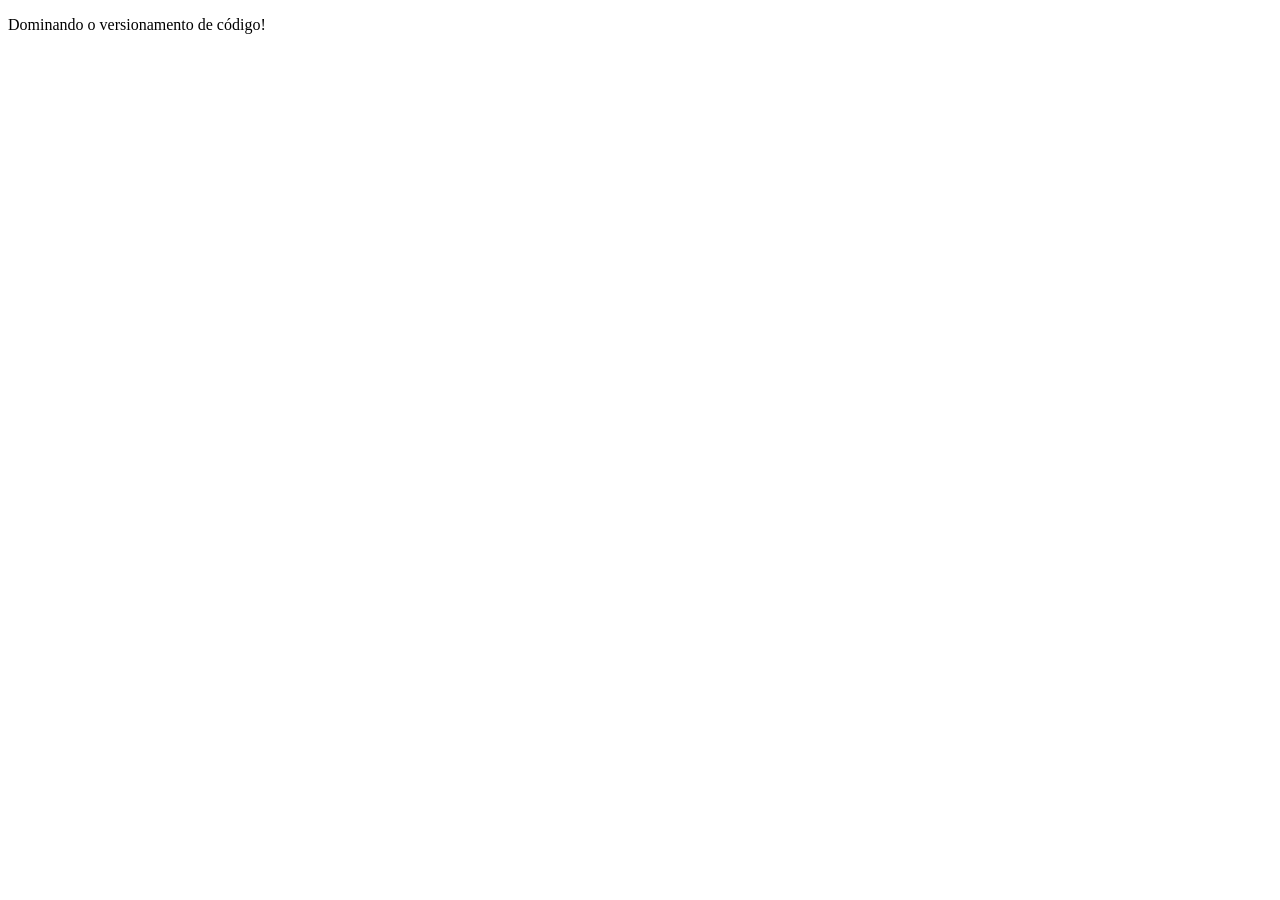
<file: git-and-github/exercicios/projeto-1/index.html>
<!DOCTYPE html>
<html lang="en">
<head>
    <meta charset="UTF-8">
    <meta name="viewport" content="width=device-width, initial-scale=1.0">
    <title>Curso gratuito Git e GitHub - Tiago Matos e Gustavo Caetano</title>
    <p>Dominando o versionamento de código!</p>
</head>
<body>
    
</body>
</html>
</file>
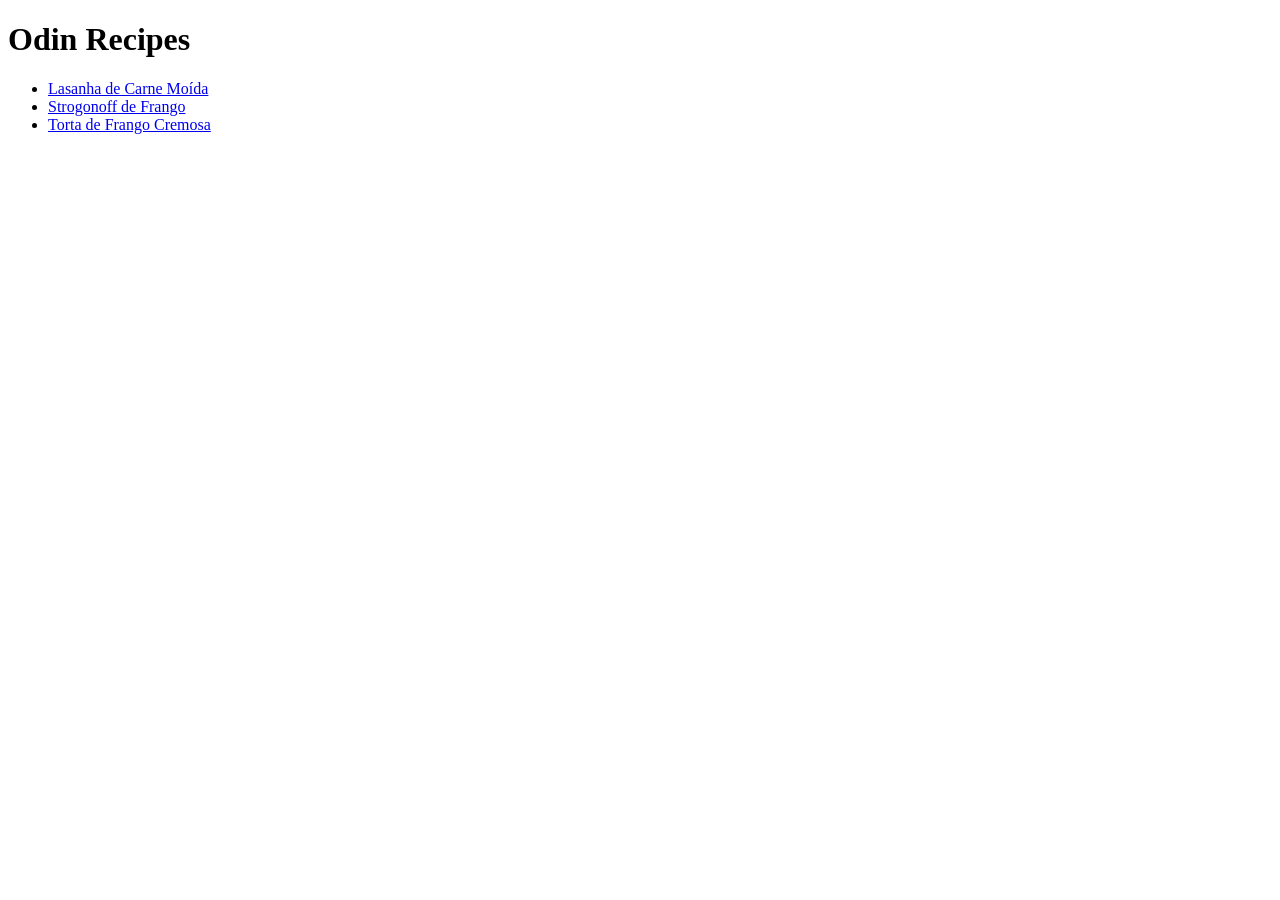
<file: odin-project/fundamentals-html/odin-recipes/index.html>
<!DOCTYPE html>
<html lang="pt-BR">
<head>
    <meta charset="UTF-8">
    <meta name="viewport" content="width=device-width, initial-scale=1.0">
    <title>Document</title>
</head>
<body>
    <h1>Odin Recipes</h1>

    <ul>
        <li>
            <a href="./recipes/lasagna.html">Lasanha de Carne Moída</a>
        </li>

        <li>
            <a href="./recipes/stroganoff.html">Strogonoff de Frango</a>
        </li>

        <li>
            <a href="./recipes/pie.html">Torta de Frango Cremosa</a>
        </li>
    </ul>
</body>
</html>
</file>
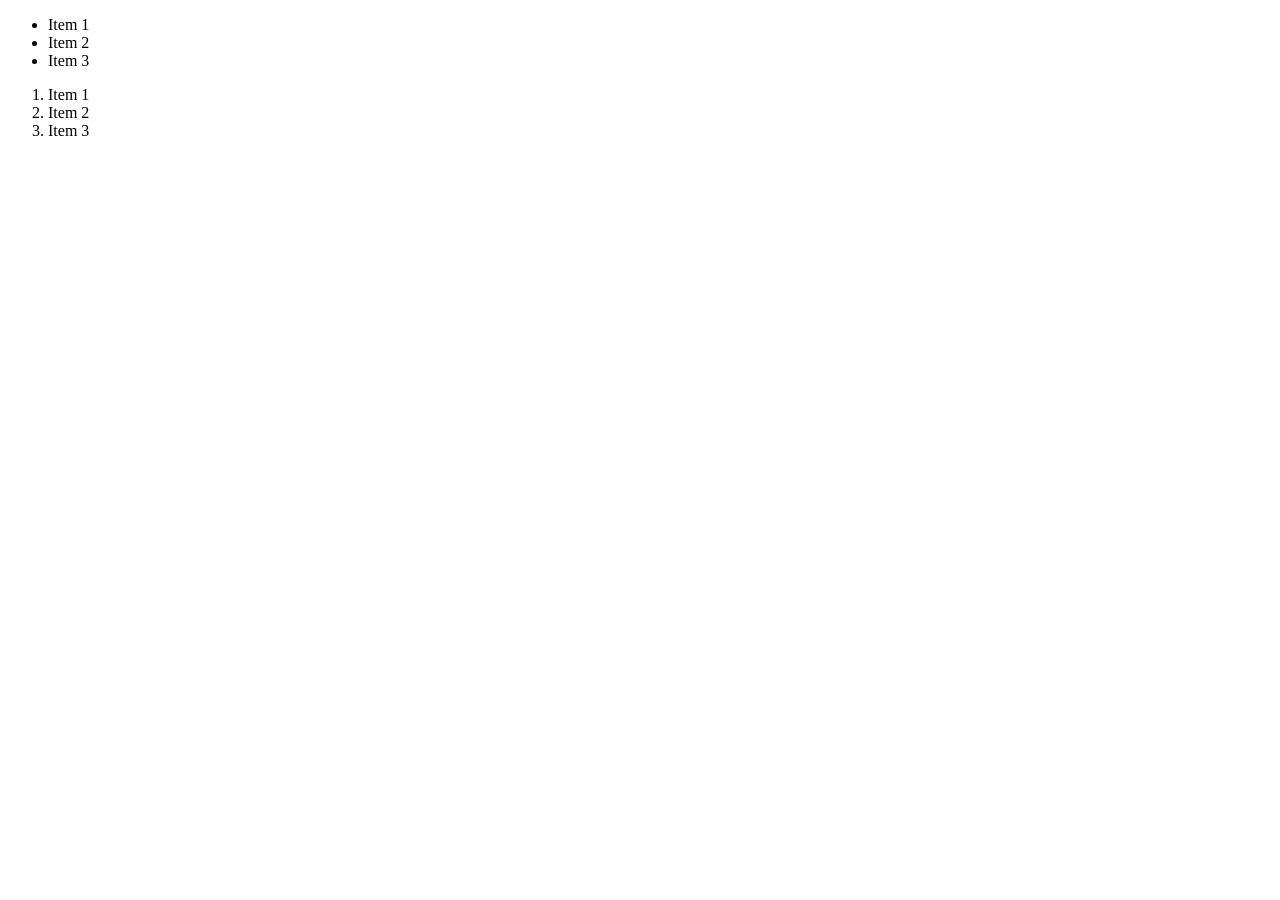
<file: odin-project/fundamentals-html/lessons/lists/index.html>
<!DOCTYPE html>
<html lang="en">
<head>
    <meta charset="UTF-8">
    <meta name="viewport" content="width=device-width, initial-scale=1.0">
    <title>Document</title>
</head>
<body>
    <!-- Cria uma lista não ordenada -->
    <ul>
        <li>Item 1</li>
        <li>Item 2</li>
        <li>Item 3</li>
    </ul>

    <!-- Cria uma lista ordenada -->
    <ol>
        <li>Item 1</li>
        <li>Item 2</li>
        <li>Item 3</li>
    </ol>
</body>
</html>
</file>
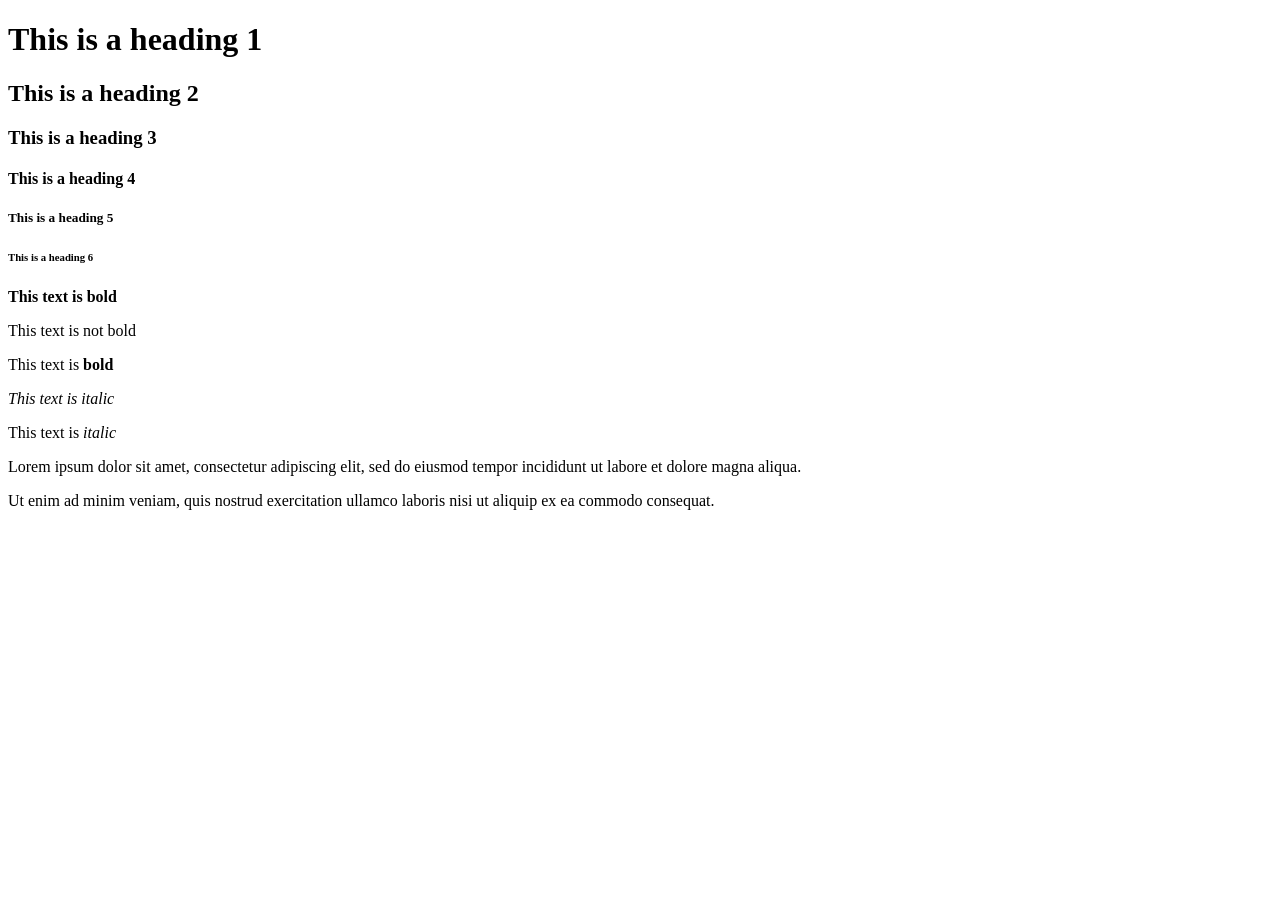
<file: odin-project/fundamentals-html/lessons/work-with-text/index.html>
<!DOCTYPE html>
<html lang="pt-BR">
<head>
    <meta charset="UTF-8">
    <meta name="viewport" content="width=device-width, initial-scale=1.0">
    <title>Work with text</title>
</head>
<body>
    <!-- Tipos de cabecalhos em hieararquia.
    Quanto menor o valor do h, maior a importancia e a fonte -->
    <h1>This is a heading 1</h1>
    <h2>This is a heading 2</h2>
    <h3>This is a heading 3</h3>
    <h4>This is a heading 4</h4>
    <h5>This is a heading 5</h5>
    <h6>This is a heading 6</h6>

    <!-- Marca o texto como Negrito -->
    <strong>This text is bold</strong>
    <p>This text is not bold</p>

    <!-- Negrito pode ser usado tambem dentro de um paragrafo -->
    <p>This text is <strong>bold</strong></p>

    <!-- Marca o texto como Italico -->
    <em>This text is italic</em>

    <!-- Italico pode ser usado tambem dentro de um paragrafo -->
    <p>This text is <em>italic</em></p>

    <!-- Define um paragrafo -->
    <p>Lorem ipsum dolor sit amet, consectetur adipiscing elit, sed do eiusmod tempor
    incididunt ut labore et dolore magna aliqua.</p>  
    <p>Ut enim ad minim veniam, quis nostrud exercitation ullamco laboris nisi ut aliquip ex ea commodo consequat.</p>
</body>
</html>
</file>
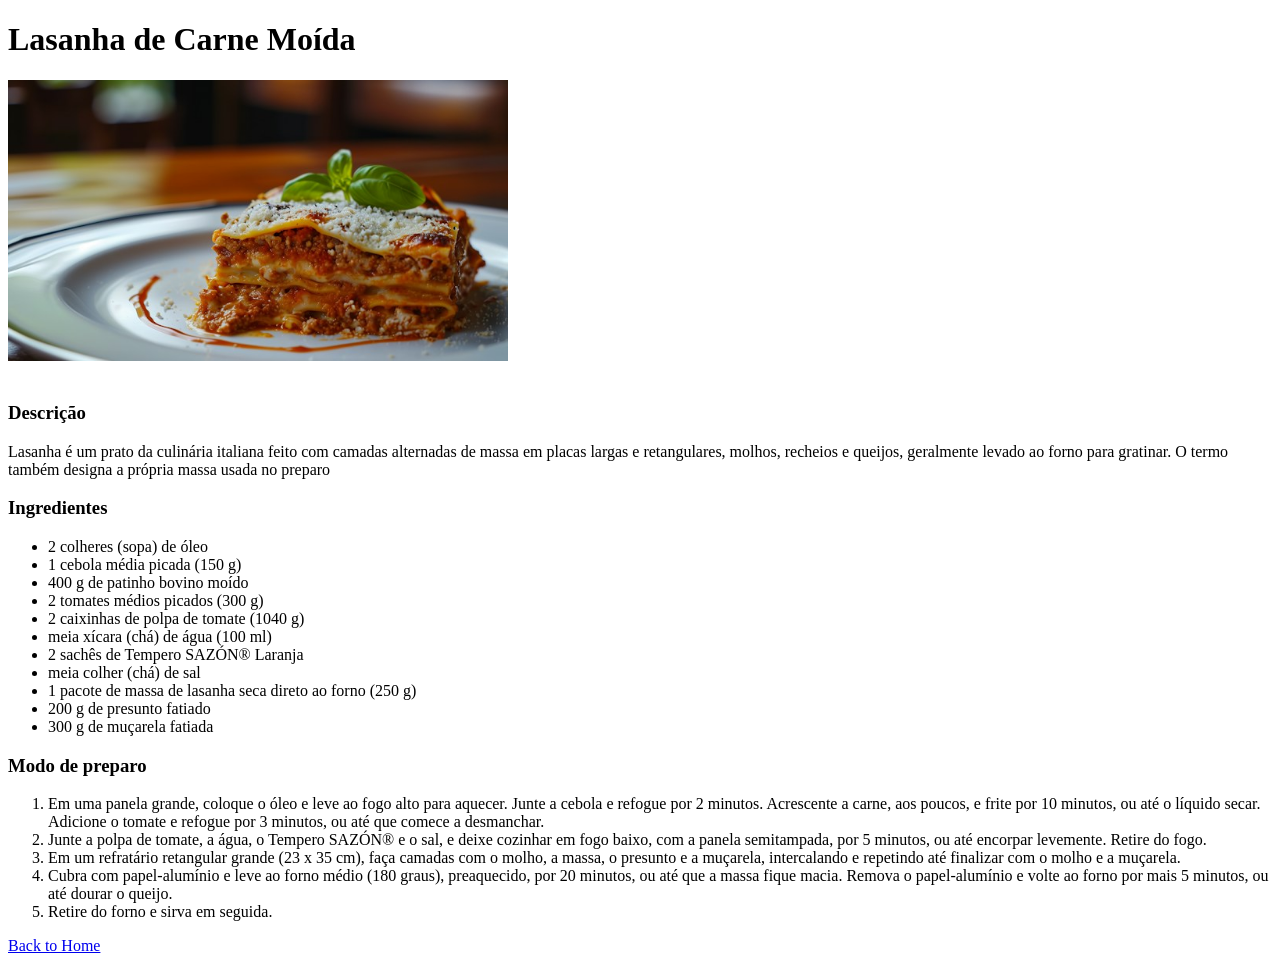
<file: odin-project/fundamentals-html/odin-recipes/recipes/lasagna.html>
<!DOCTYPE html>
<html lang="en">
<head>
    <meta charset="UTF-8">
    <meta name="viewport" content="width=device-width, initial-scale=1.0">
    <title>Document</title>
</head>
<body>
    <h1>Lasanha de Carne Moída</h1>

    <img src="../images/lasagna.jpg" width="500"> 
    <br>
    <br>

    <h3>Descrição</h3>

    <p>Lasanha é um prato da culinária italiana feito com camadas alternadas de massa em placas largas e 
    retangulares, molhos, recheios e queijos, geralmente levado ao forno para gratinar. 
    O termo também designa a própria massa usada no preparo</p>

    <h3>Ingredientes</h3>

    <ul>
        <li>
            2 colheres (sopa) de óleo
        </li>

        <li>
            1 cebola média picada (150 g)
        </li>

        <li>
            400 g de patinho bovino moído
        </li>

        <li>
            2 tomates médios picados (300 g)
        </li>

        <li>
            2 caixinhas de polpa de tomate (1040 g)
        </li>

        <li>
            meia xícara (chá) de água (100 ml)
        </li>
        
        <li>
            2 sachês de Tempero SAZÓN® Laranja
        </li>
 
        <li>
            meia colher (chá) de sal
        </li>   
                
        <li>
            1 pacote de massa de lasanha seca direto ao forno (250 g)
        </li>
        
                
        <li>
            200 g de presunto fatiado
        </li>

                
        <li>
            300 g de muçarela fatiada
        </li>

    </ul>

    <h3>Modo de preparo</h3>

    <ol>
        <li>
            Em uma panela grande, coloque o óleo e leve ao fogo alto para aquecer. Junte a cebola e refogue por 2 minutos. 
            Acrescente a carne, aos poucos, e frite por 10 minutos, ou até o líquido secar. Adicione o tomate e 
            refogue por 3 minutos, ou até que comece a desmanchar.
        </li>

        <li>
            Junte a polpa de tomate, a água, o Tempero SAZÓN® e o sal, e deixe cozinhar em fogo baixo, com a panela 
            semitampada, por 5 minutos, ou até encorpar levemente. Retire do fogo.
        </li>

        <li>
            Em um refratário retangular grande (23 x 35 cm), faça camadas com o molho, a massa, o presunto e a 
            muçarela, intercalando e repetindo até finalizar com o molho e a muçarela.
        </li>

        <li>
            Cubra com papel-alumínio e leve ao forno médio (180 graus), preaquecido, por 20 minutos, ou até que 
            a massa fique macia. Remova o papel-alumínio e volte ao forno por mais 5 minutos, ou até dourar 
            o queijo.
        </li>

        <li>
            Retire do forno e sirva em seguida.
        </li>

    </ol>

    <a href="../index.html">Back to Home</a>
</body>
</html>
</file>
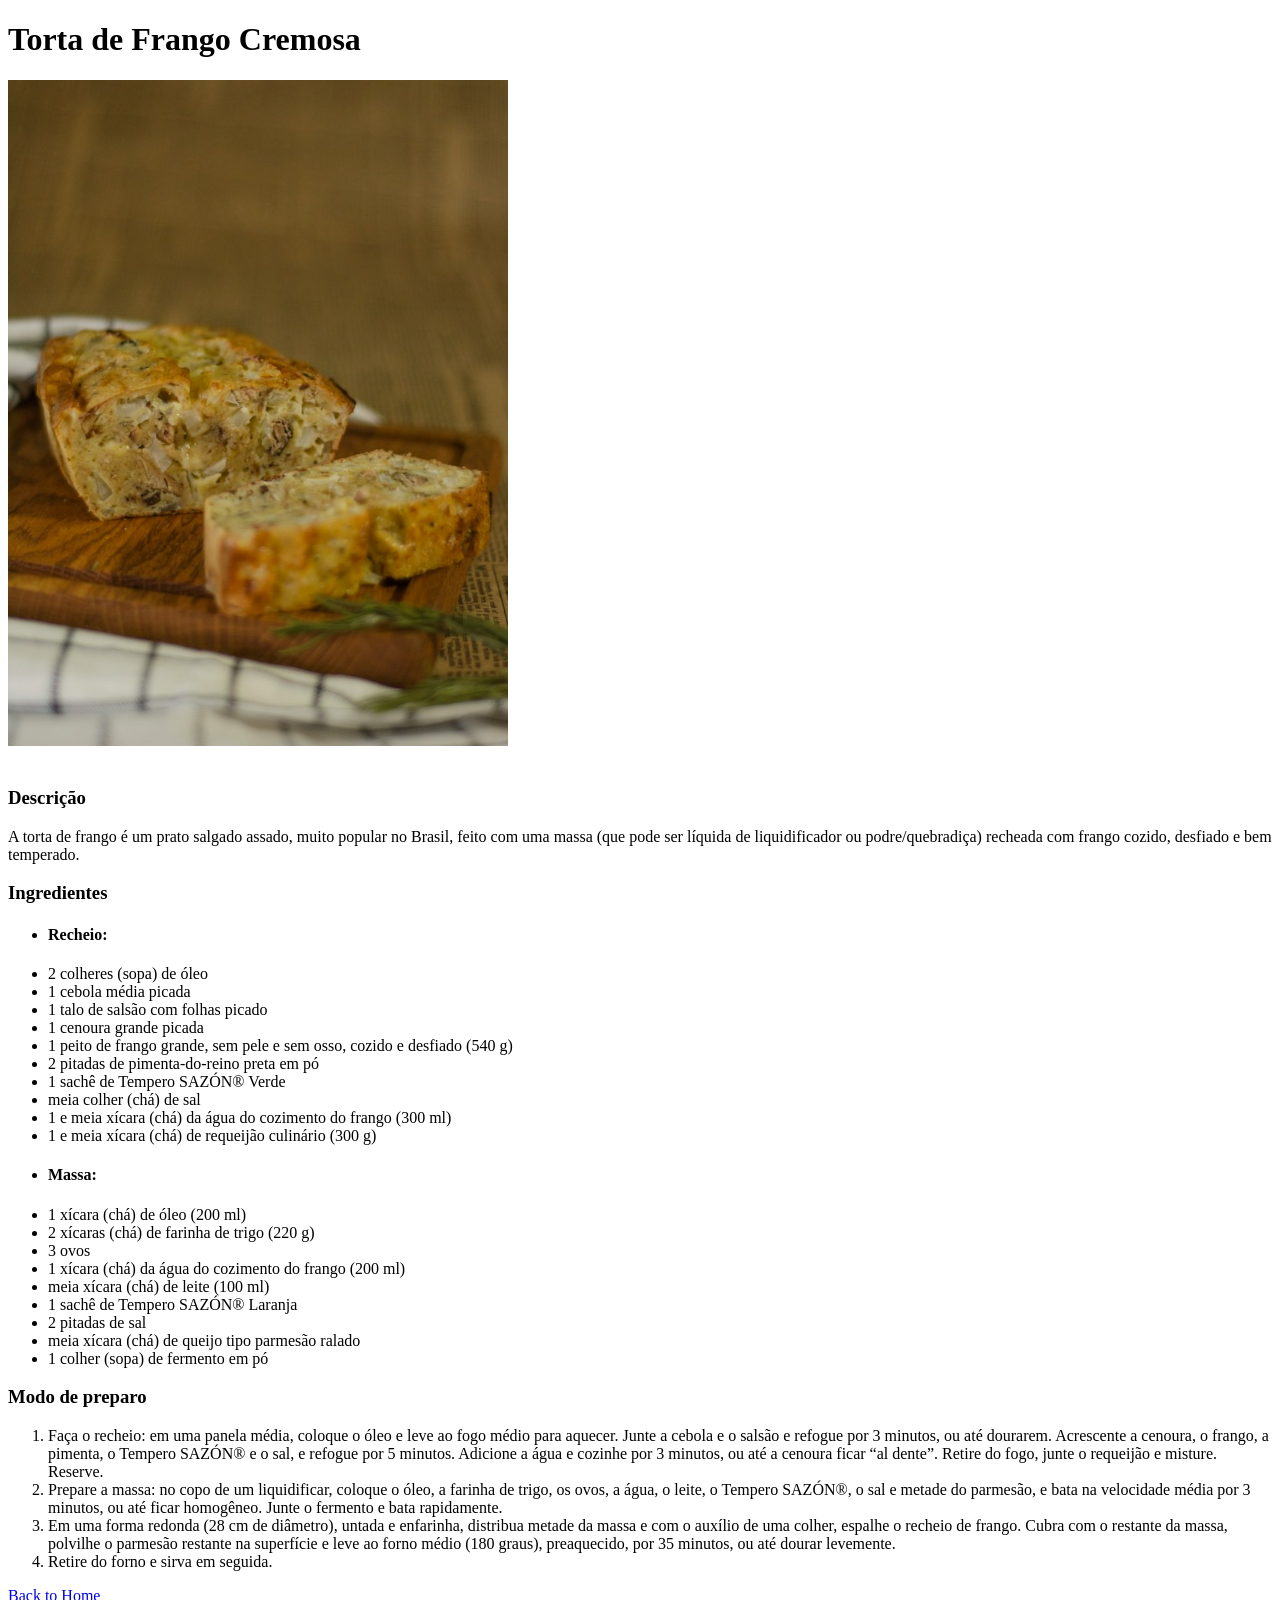
<file: odin-project/fundamentals-html/odin-recipes/recipes/pie.html>
<!DOCTYPE html>
<html lang="en">
<head>
    <meta charset="UTF-8">
    <meta name="viewport" content="width=device-width, initial-scale=1.0">
    <title>Document</title>
</head>
<body>
    <h1>Torta de Frango Cremosa</h1>

    <img src="../images/pie.jpg" width="500"> 
    <br>
    <br>

    <h3>Descrição</h3>

    <p>A torta de frango é um prato salgado assado, muito popular no Brasil, feito com uma massa 
    (que pode ser líquida de liquidificador ou podre/quebradiça) recheada com frango cozido, desfiado e 
    bem temperado.</p>

    <h3>Ingredientes</h3>

    <ul>
        <li>
            <h4>Recheio: </h4>
        </li>

        <li>
            2 colheres (sopa) de óleo
        </li>

        <li>
            1 cebola média picada
        </li>

        <li>
            1 talo de salsão com folhas picado
        </li>

        <li>
            1 cenoura grande picada
        </li>

        <li>
            1 peito de frango grande, sem pele e sem osso, cozido e desfiado (540 g)
        </li>

        <li>
            2 pitadas de pimenta-do-reino preta em pó
        </li>
        
        <li>
            1 sachê de Tempero SAZÓN® Verde
        </li>
 
        <li>
            meia colher (chá) de sal
        </li>   
                
        <li>
            1 e meia xícara (chá) da água do cozimento do frango (300 ml)
        </li>
        
                
        <li>
            1 e meia xícara (chá) de requeijão culinário (300 g)
        </li>

        <li>
            <h4>Massa: </h4>
        </li>

        <li>
            1 xícara (chá) de óleo (200 ml)
        </li>

        <li>
            2 xícaras (chá) de farinha de trigo (220 g)
        </li>

        <li>
            3 ovos
        </li>

        <li>
            1 xícara (chá) da água do cozimento do frango (200 ml)
        </li>

        <li>
            meia xícara (chá) de leite (100 ml)
        </li>

        <li>
            1 sachê de Tempero SAZÓN® Laranja
        </li>
        
        <li>
            2 pitadas de sal
        </li>
 
        <li>
            meia xícara (chá) de queijo tipo parmesão ralado
        </li>   
                
        <li>
            1 colher (sopa) de fermento em pó
        </li>
    </ul>

    <h3>Modo de preparo</h3>

    <ol>
        <li>
            Faça o recheio: em uma panela média, coloque o óleo e leve ao fogo médio para aquecer. 
            Junte a cebola e o salsão e refogue por 3 minutos, ou até dourarem. Acrescente a cenoura, 
            o frango, a pimenta, o Tempero SAZÓN® e o sal, e refogue por 5 minutos. Adicione a água e 
            cozinhe por 3 minutos, ou até a cenoura ficar “al dente”. Retire do fogo, junte o requeijão e 
            misture. Reserve.
        </li>

        <li>
            Prepare a massa: no copo de um liquidificar, coloque o óleo, a farinha de trigo, os ovos, 
            a água, o leite, o Tempero SAZÓN®, o sal e metade do parmesão, e bata na velocidade média por 
            3 minutos, ou até ficar homogêneo. Junte o fermento e bata rapidamente.
        </li>

        <li>
            Em uma forma redonda (28 cm de diâmetro), untada e enfarinha, distribua metade da massa e com
             o auxílio de uma colher, espalhe o recheio de frango. Cubra com o restante da massa, 
             polvilhe o parmesão restante na superfície e leve ao forno médio (180 graus), preaquecido, 
             por 35 minutos, ou até dourar levemente.
        </li>

        <li>
            Retire do forno e sirva em seguida.
        </li>

    </ol>

    <a href="../index.html">Back to Home</a>
</body>
</html>
</file>
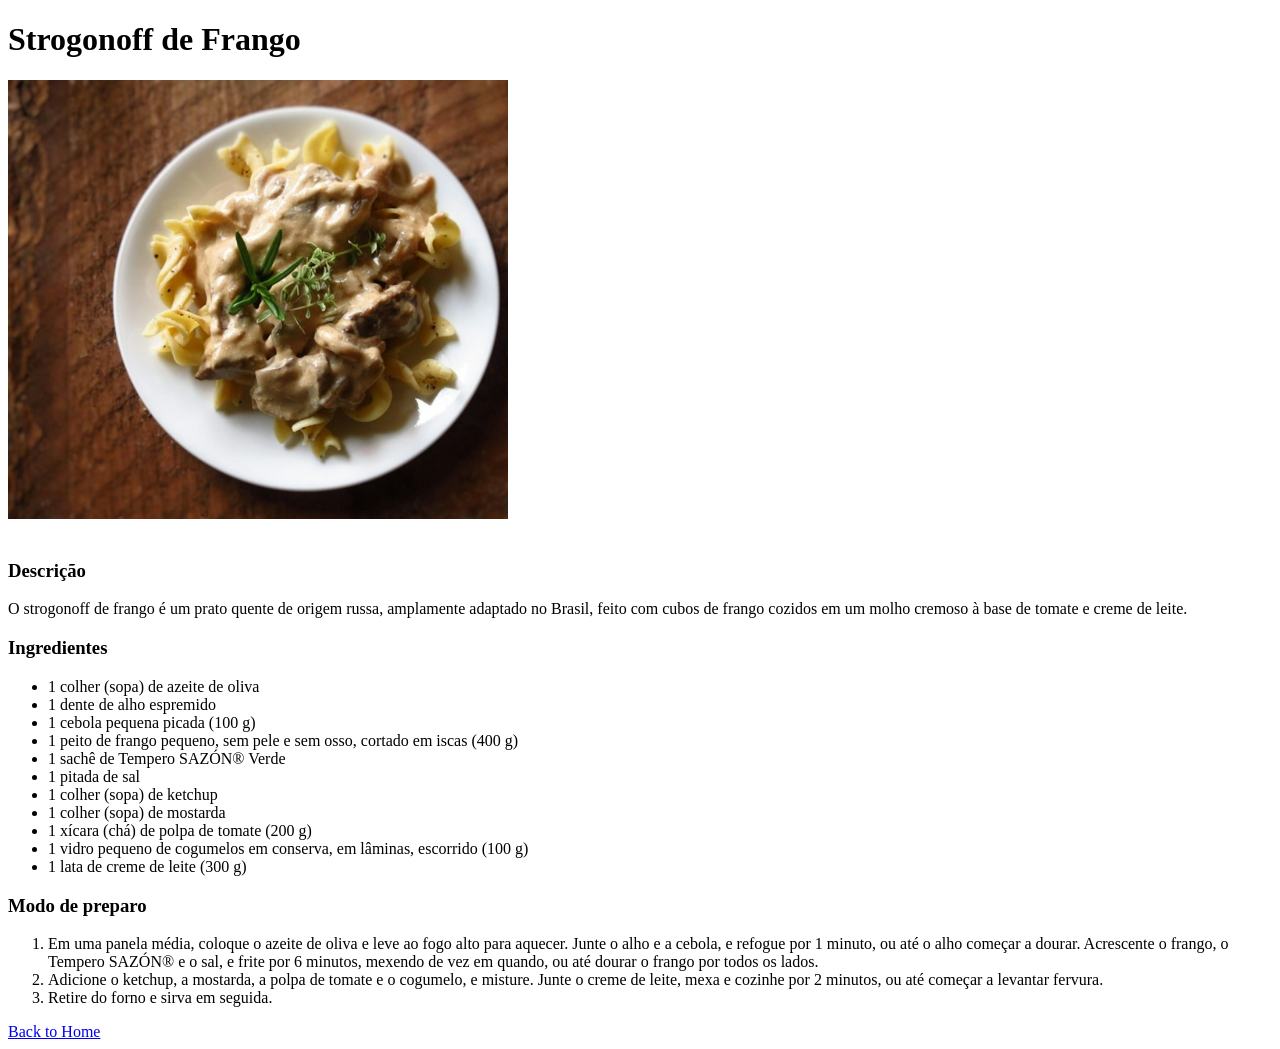
<file: odin-project/fundamentals-html/odin-recipes/recipes/stroganoff.html>
<!DOCTYPE html>
<html lang="en">
<head>
    <meta charset="UTF-8">
    <meta name="viewport" content="width=device-width, initial-scale=1.0">
    <title>Document</title>
</head>
<body>
    <h1>Strogonoff de Frango</h1>

    <img src="../images/chicken_stroganoff.jpg" width="500"> 
    <br>
    <br>

    <h3>Descrição</h3>

    <p>O strogonoff de frango é um prato quente de origem russa, amplamente adaptado no Brasil, 
    feito com cubos de frango cozidos em um molho cremoso à base de tomate e creme de leite.</p>

    <h3>Ingredientes</h3>

    <ul>
        <li>
            1 colher (sopa) de azeite de oliva
        </li>

        <li>
            1 dente de alho espremido
        </li>

        <li>
            1 cebola pequena picada (100 g)
        </li>

        <li>
            1 peito de frango pequeno, sem pele e sem osso, cortado em iscas (400 g)
        </li>

        <li>
            1 sachê de Tempero SAZÓN® Verde
        </li>

        <li>
            1 pitada de sal
        </li>
            
        <li>
            1 colher (sopa) de ketchup
        </li>

        <li>
            1 colher (sopa) de mostarda
        </li>   
                
        <li>
            1 xícara (chá) de polpa de tomate (200 g)
        </li>
        
                
        <li>
            1 vidro pequeno de cogumelos em conserva, em lâminas, escorrido (100 g)
        </li>

                
        <li>
            1 lata de creme de leite (300 g)
        </li>

    </ul>

    <h3>Modo de preparo</h3>

    <ol>
        <li>
            Em uma panela média, coloque o azeite de oliva e leve ao fogo alto para aquecer. 
            Junte o alho e a cebola, e refogue por 1 minuto, ou até o alho começar a dourar. Acrescente 
            o frango, o Tempero SAZÓN® e o sal, e frite por 6 minutos, mexendo de vez em quando, ou até 
            dourar o frango por todos os lados.
        </li>

        <li>
            Adicione o ketchup, a mostarda, a polpa de tomate e o cogumelo, e misture. Junte o creme de 
            leite, mexa e cozinhe por 2 minutos, ou até começar a levantar fervura.
        </li>

        <li>
            Retire do forno e sirva em seguida.
        </li>

    </ol>

    <a href="../index.html">Back to Home</a>
</body>
</html>
</file>
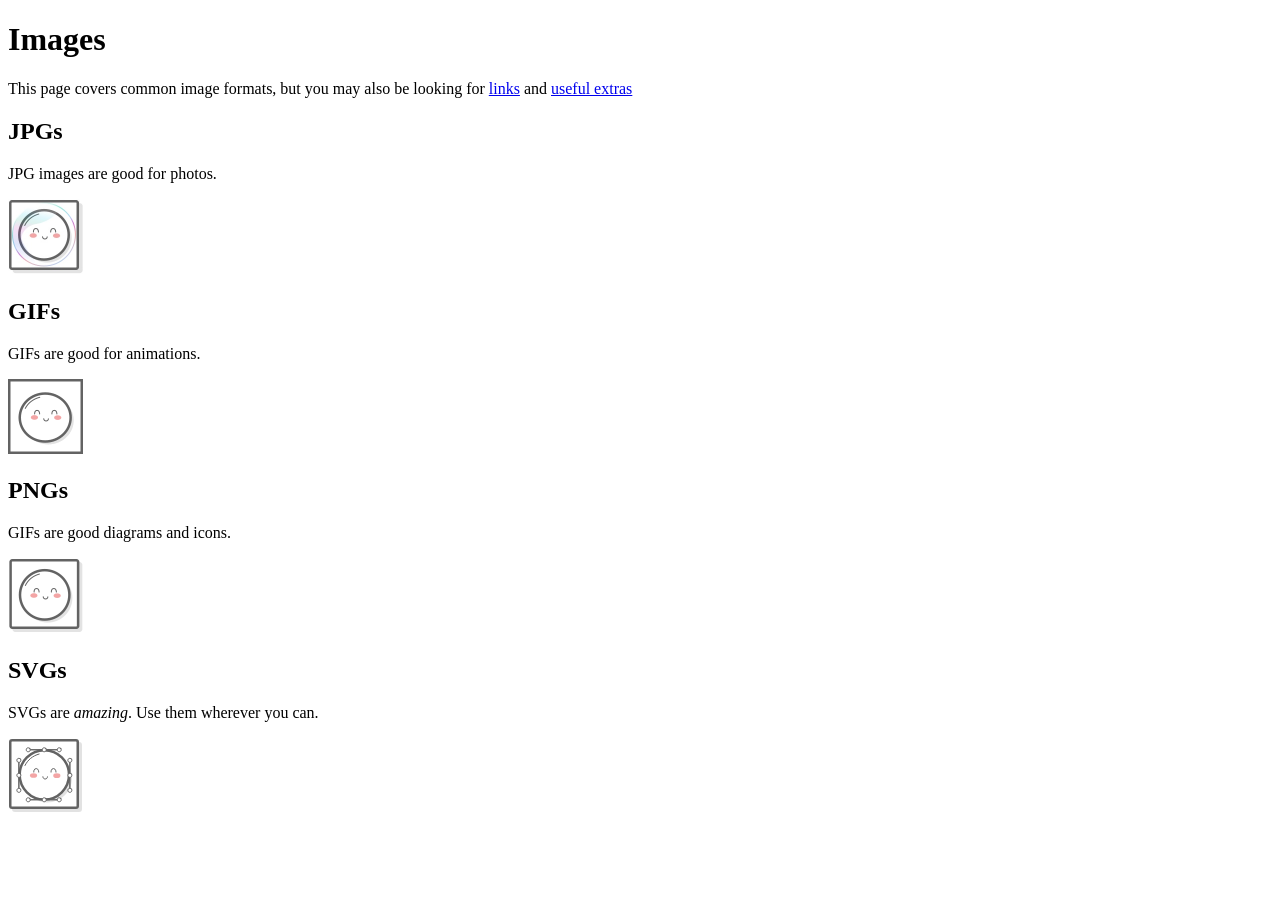
<file: odin-project/fundamentals-html/lessons/links-and-images/internet-ting-is-hard/images.html>
<!DOCTYPE html>
<html lang="en">
<head>
    <meta charset="UTF-8">
    <meta name="viewport" content="width=device-width, initial-scale=1.0">
    <title>Images</title>
</head>
<body>
    <h1>Images</h1>

    <p>This page covers common image formats, but you may also be looking for
       <a href="links.html">links</a> and <a href="misc/extras.html">useful extras</a>
    </p>

    <h2>JPGs</h2>

    <p>JPG images are good for photos.</p>

    <img src="images/mochi.jpg" width="75" alt="A mochi ball in a bubble"/>

    <h2>GIFs</h2>

    <p>GIFs are good for animations.</p>

    <img src="images/mochi.gif" width="75" alt="A dancing mochi ball"/>

    <h2>PNGs</h2>

    <p>GIFs are good diagrams and icons.</p>

    <img src="images/mochi.png" width="75" alt="A mochi ball with Bezier handles"/>

    <h2>SVGs</h2>

    <p>SVGs are <em>amazing</em>. Use them wherever you can.</p>

    <img src='images/mochi.svg'/>
</body>
</html>
</file>
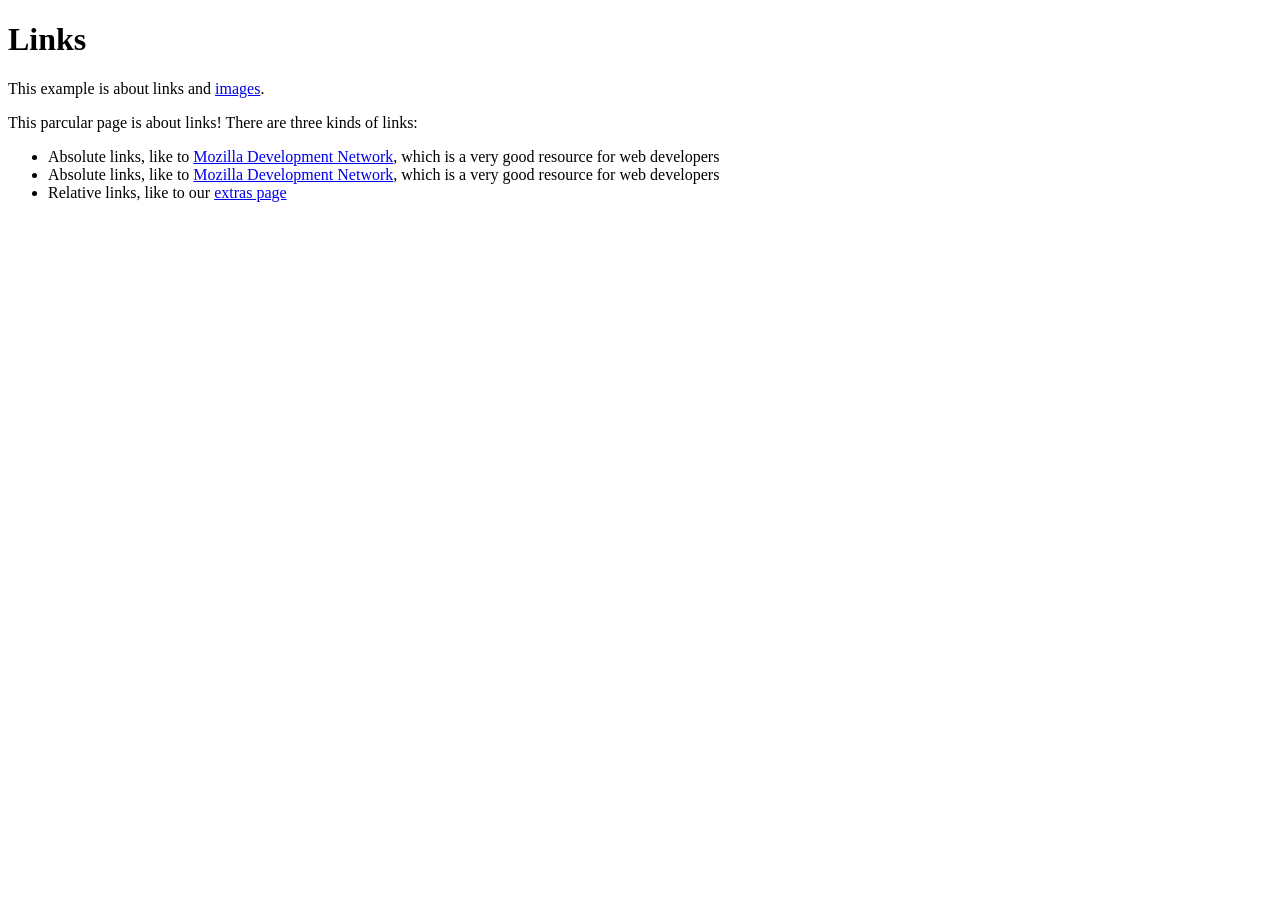
<file: odin-project/fundamentals-html/lessons/links-and-images/internet-ting-is-hard/links.html>
<!DOCTYPE html>
<html lang="en">
<head>
    <meta charset="UTF-8">
    <meta name="viewport" content="width=device-width, initial-scale=1.0">
    <title>Links</title>
</head>
<body>
    <h1>Links</h1>
    <p>This example is about links and <a href="./images.html">images</a>.</p>

    <p>This parcular page is about links! There are three kinds of links:</p>

    <ul>
        <!-- Link Absoluto: externo -->
        <li>Absolute links, like to
            <a href="https://developer.mozilla.org/en-US/docs/Web/HTML">Mozilla Development Network</a>,
            which is a very good resource for web developers
        </li>

        <!-- Link Absoluto: externo -->
        <!-- Abre o link em uma nova guia ao invés de soprepor a atual-->
        <li>Absolute links, like to
            <a href="https://developer.mozilla.org/en-US/docs/Web/HTML" target="_blank">Mozilla Development Network</a>,
            which is a very good resource for web developers
        </li>

        <!-- Link Relativo: interno - fornece o caminho do arquivo -->
        <li>Relative links, like to our 
            <a href="./misc/extras.html">extras page</a>
        </li>
    </ul>

    
</body>
</html>
</file>
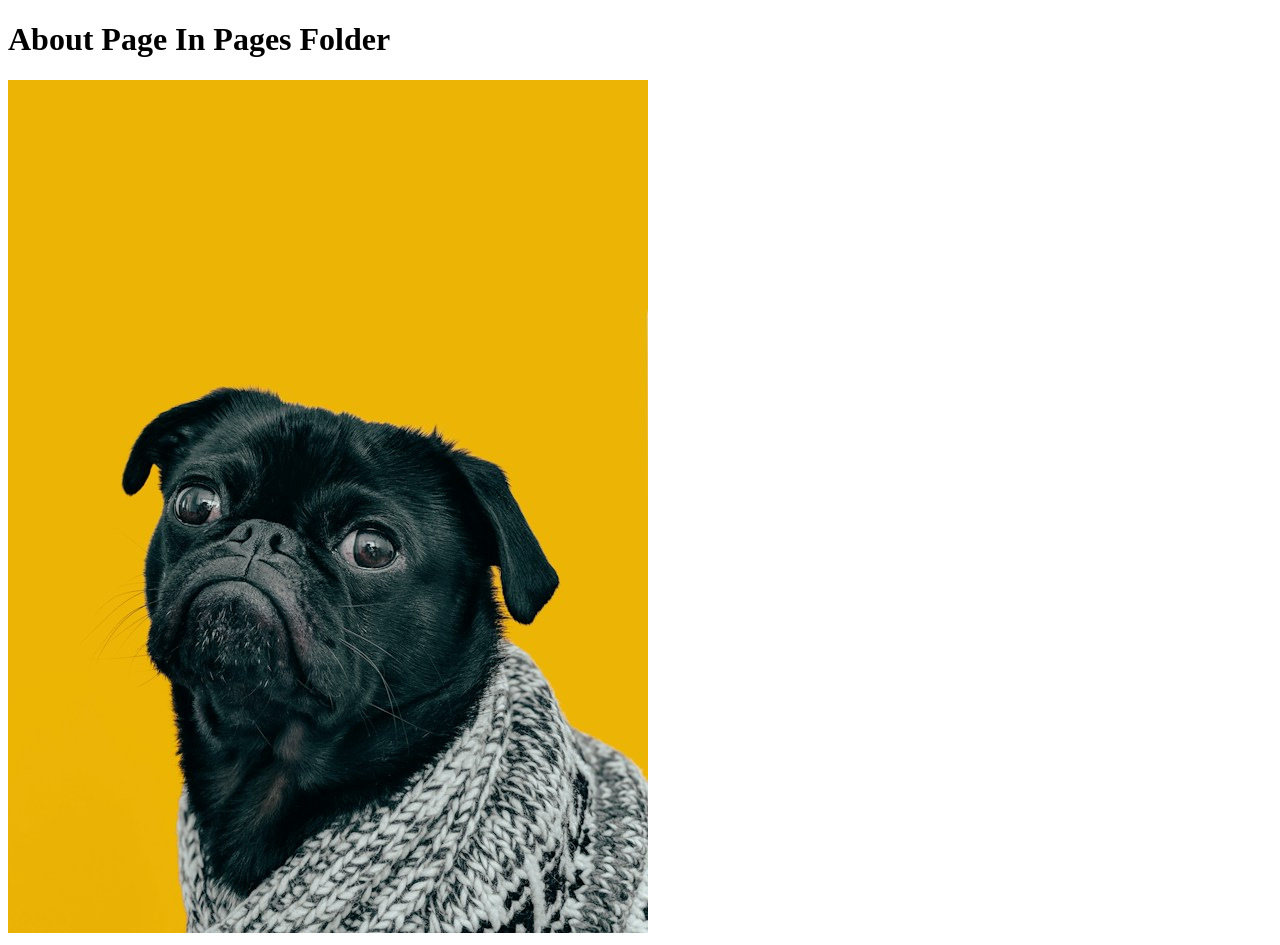
<file: odin-project/fundamentals-html/lessons/links-and-images/pages/about.html>
<!DOCTYPE html>
<html lang="en">
  <head>
    <meta charset="UTF-8">
    <title>Odin Links and Images</title>
  </head>

  <body>
    <h1>About Page In Pages Folder</h1>

    <!-- Com '../' você informa que quer voltar um nível em relação a pasta que 
     está dentro agora. Dessa forma images é acessível -->
    <img src="../images/dog.jpg">
  </body>
</html>
</file>
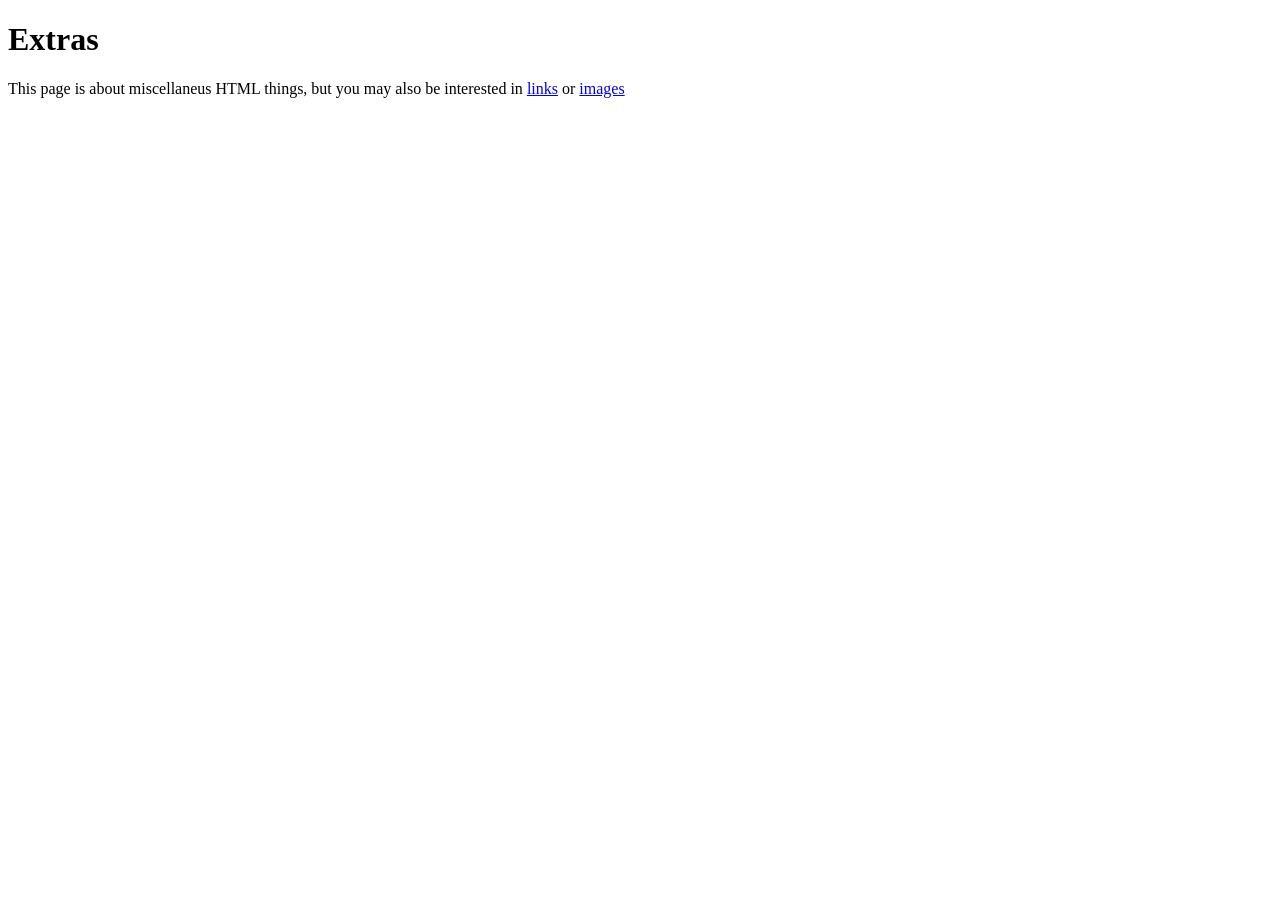
<file: odin-project/fundamentals-html/lessons/links-and-images/internet-ting-is-hard/misc/extras.html>
<!DOCTYPE html>
<html lang="en">
<head>
    <meta charset="UTF-8">
    <meta name="viewport" content="width=device-width, initial-scale=1.0">
    <title>Extras</title>
</head>
<body>
    <h1>Extras</h1>

    <!-- Sobe um nível na hierarquia de pastas em relação a onde está extras.html -->
    <p>This page is about miscellaneus HTML things, but you may also be interested in
       <a href="../links.html">links</a> or <a href="../images.html">images</a>
    </p>
</body>
</html>
</file>
